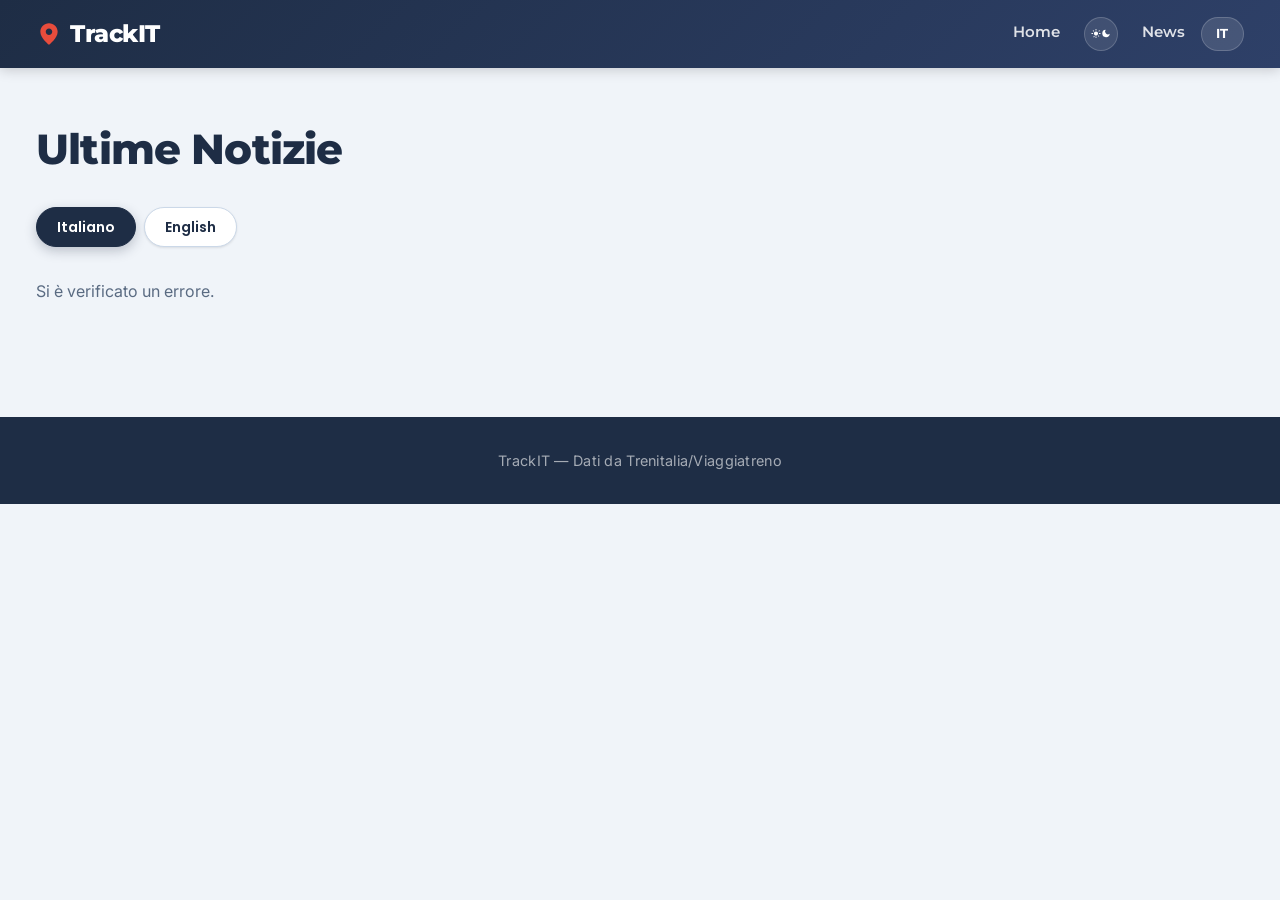
<file: frontend/news.html>
<!DOCTYPE html>
<html lang="it">

<head>
  <meta charset="UTF-8">
  <meta name="viewport" content="width=device-width, initial-scale=1.0">
  <title>TrackIT — News</title>

  <link href="https://fonts.googleapis.com/css2?family=Montserrat:wght@600;700;800&family=Inter:wght@400;500;600&family=Poppins:wght@400;600&display=swap" rel="stylesheet">

  <link rel="stylesheet" href="css/reset.css">
  <link rel="stylesheet" href="css/variables.css">
  <link rel="stylesheet" href="css/global.css">
  <link rel="stylesheet" href="css/components.css">

  <link rel="stylesheet" href="css/news.css">

  <script src="js/theme.js"></script>
</head>

<body>

  <header class="site-header">
    <div class="container">
      <a href="index.html" class="logo">
        <svg xmlns="http://www.w3.org/2000/svg" viewBox="0 0 24 24">
          <path d="M12 2c-4.418 0-8 3.582-8 8 0 6 8 12 8 12s8-6 8-12c0-4.418-3.582-8-8-8zm0 11c-1.657 0-3-1.343-3-3s1.343-3 3-3 3 1.343 3 3-1.343 3-3 3z"></path>
        </svg>
        <span>TrackIT</span>
      </a>

      <nav class="main-nav">
        <a href="index.html" data-i18n="nav.home">Home</a>

        <button id="theme-toggle" class="btn-theme-toggle" aria-label="Passa a modalità scura">
          <svg class="theme-icon-sun" xmlns="http://www.w3.org/2000/svg" viewBox="0 0 24 24" fill="currentColor">
            <path d="M12 7c-2.76 0-5 2.24-5 5s2.24 5 5 5 5-2.24 5-5-2.24-5-5-5zM2 13h2c.55 0 1-.45 1-1s-.45-1-1-1H2c-.55 0-1 .45-1 1s.45 1 1 1zm18 0h2c.55 0 1-.45 1-1s-.45-1-1-1h-2c-.55 0-1 .45-1 1s.45 1 1 1zM11 2v2c0 .55.45 1 1 1s1-.45 1-1V2c0-.55-.45-1-1-1s-1 .45-1 1zm0 18v2c0 .55.45 1 1 1s1-.45 1-1v-2c0-.55-.45-1-1-1s-1 .45-1 1zM5.99 4.58c-.39-.39-1.03-.39-1.41 0-.39.39-.39 1.03 0 1.41l1.06 1.06c.39.39 1.03.39 1.41 0s.39-1.03 0-1.41L5.99 4.58zm12.37 12.37c-.39-.39-1.03-.39-1.41 0-.39.39-.39 1.03 0 1.41l1.06 1.06c.39.39 1.03.39 1.41 0 .39-.39.39-1.03 0-1.41l-1.06-1.06zm1.06-12.37l-1.06 1.06c-.39.39-.39 1.03 0 1.41s1.03.39 1.41 0l1.06-1.06c.39-.39.39-1.03 0-1.41s-1.03-.39-1.41 0zM7.05 18.36l-1.06 1.06c-.39.39-.39 1.03 0 1.41s1.03.39 1.41 0l1.06-1.06c.39-.39.39-1.03 0-1.41s-1.03-.39-1.41 0z" />
          </svg>
          <svg class="theme-icon-moon" xmlns="http://www.w3.org/2000/svg" viewBox="0 0 24 24" fill="currentColor">
            <path d="M21 12.79A9 9 0 1 1 11.21 3 7 7 0 0 0 21 12.79z" />
          </svg>
        </button>

        <a href="news.html" data-i18n="nav.news">News</a>
        <button id="lang-toggle" class="btn-lang">IT</button>
      </nav>

      <button class="hamburger" aria-label="Menu">
        <svg xmlns="http://www.w3.org/2000/svg" viewBox="0 0 24 24" fill="currentColor">
          <path d="M3 18h18v-2H3v2zm0-5h18v-2H3v2zm0-7v2h18V6H3z"></path>
        </svg>
      </button>
    </div>
  </header>

  <main>
    <div class="container">
      <section class="news-section">
        <h1 data-i18n="news.title">Ultime Notizie</h1>

        <div class="news-filter">
          <button class="btn" data-lang-filter="it">Italiano</button>
          <button class="btn" data-lang-filter="en">English</button>
        </div>

        <p id="last-update-time" class="update-info"></p>

        <div id="news-grid" class="news-grid">
          </div>

        <p id="no-news-message" class="news-placeholder" style="display: none;" data-i18n="news.no_news">
          Nessuna notizia disponibile al momento.
        </p>
      </section>
    </div>
  </main>

  <footer class="site-footer">
    <div class="container">
      <p data-i18n="footer.credit">TrackIT — Dati da Trenitalia / Viaggiatreno</p>
    </div>
  </footer>

  <script type="module" src="js/news.js"></script>

</body>
</html>
</file>
<file: frontend/css/variables.css>
/* =============================================
   TrackIT — Design Tokens
   ============================================= */
:root {
  /* === Colori — Light Mode (default) === */
  --color-primary:        #1E2D45;
  --color-primary-light:  #2E4068;
  --color-accent:         #E74C3C;
  --color-accent-dark:    #C0392B;
  --color-bg:             #F0F4F9;
  --color-bg-secondary:   #E2EAF4;
  --color-text:           #5A6B82;
  --color-text-dark:      #1E2D45;
  --color-warning:        #F59E0B;
  --color-success:        #10B981;
  --color-white:          #FFFFFF;

  /* Superfici semantiche (flip in dark mode) */
  --color-surface:        #FFFFFF;
  --color-surface-raised: #F7FAFD;
  --color-border:         #CBD8E8;
  --color-border-subtle:  #E4EBF5;

  /* === Tipografia === */
  --font-heading: 'Montserrat', sans-serif;
  --font-body:    'Inter', sans-serif;
  --font-cta:     'Poppins', sans-serif;

  /* === Spaziature (sistema 8px) === */
  --space-1: 8px;
  --space-2: 16px;
  --space-3: 24px;
  --space-4: 32px;
  --space-6: 48px;
  --space-8: 64px;

  /* === Border Radius — moderno === */
  --radius-sm:   6px;
  --radius-md:   10px;
  --radius-lg:   16px;
  --radius-xl:   24px;
  --radius-full: 9999px;

  /* === Ombre === */
  --shadow-sm:       0 1px 3px rgba(0,0,0,0.06), 0 1px 2px rgba(0,0,0,0.04);
  --shadow-card:     0 4px 20px rgba(0,0,0,0.07), 0 1px 5px rgba(0,0,0,0.04);
  --shadow-elevated: 0 12px 36px rgba(0,0,0,0.11), 0 4px 12px rgba(0,0,0,0.06);

  /* === Transizioni === */
  --transition-fast:   180ms ease-out;
  --transition-normal: 290ms ease-out;
  --transition-slow:   400ms ease-out;

  /* === Layout === */
  --max-width:     1240px;
  --header-height: 68px;
}

/* =============================================
   Dark Mode Overrides
   ============================================= */
[data-theme="dark"] {
  --color-bg:             #0D1117;
  --color-bg-secondary:   #161B22;
  --color-text:           #8B949E;
  --color-text-dark:      #E6EDF3;
  --color-surface:        #161B22;
  --color-surface-raised: #21262D;
  --color-border:         #30363D;
  --color-border-subtle:  #21262D;
  --shadow-sm:       0 1px 3px rgba(0,0,0,0.4);
  --shadow-card:     0 4px 20px rgba(0,0,0,0.35);
  --shadow-elevated: 0 12px 36px rgba(0,0,0,0.5);
}
</file>
<file: frontend/css/global.css>
/* =============================================
   TrackIT — Global Styles
   ============================================= */

body {
  font-family: var(--font-body);
  background: var(--color-bg);
  color: var(--color-text);
  line-height: 1.6;
  transition: background var(--transition-normal), color var(--transition-normal);
}

.container {
  max-width: var(--max-width);
  margin: 0 auto;
  padding: 0 var(--space-2);
}

/* ── Header ─────────────────────────────────── */
.site-header {
  background: linear-gradient(135deg, #1E2D45 0%, #2E4068 100%);
  position: sticky;
  top: 0;
  z-index: 1100; /* sopra Leaflet (max ~800) e autocomplete */
  height: var(--header-height);
  display: flex;
  align-items: center;
  justify-content: space-between;
  padding: 0 var(--space-2);
  box-shadow: 0 2px 12px rgba(0,0,0,0.18);
}

[data-theme="dark"] .site-header {
  background: linear-gradient(135deg, #0D1117 0%, #161B22 100%);
  box-shadow: 0 2px 12px rgba(0,0,0,0.5), 0 1px 0 #30363D;
}

.site-header .container {
  display: flex;
  align-items: center;
  justify-content: space-between;
  width: 100%;
}

/* ── Logo ─────────────────────────────────── */
.logo {
  display: flex;
  align-items: center;
  color: var(--color-white);
  text-decoration: none;
  font-family: var(--font-heading);
  font-size: 1.5rem;
  font-weight: 800;
  letter-spacing: -0.02em;
  gap: var(--space-1);
  transition: opacity var(--transition-fast);
}

.logo:hover { opacity: 0.85; }

.logo svg {
  height: 26px;
  width: 26px;
  fill: var(--color-accent);
}

/* ── Navigation ──────────────────────────── */
.main-nav {
  display: flex;
  align-items: center;
  gap: var(--space-1);
}

.main-nav a {
  color: rgba(255,255,255,0.85);
  text-decoration: none;
  font-family: var(--font-heading);
  font-weight: 600;
  font-size: 0.95rem;
  margin-left: var(--space-2);
  position: relative;
  padding-bottom: 4px;
  transition: color var(--transition-fast);
}

.main-nav a::after {
  content: '';
  position: absolute;
  left: 0;
  bottom: 0;
  width: 0;
  height: 2px;
  background: var(--color-accent);
  transition: width var(--transition-fast);
}

.main-nav a:hover {
  color: #FFFFFF;
}

.main-nav a:hover::after {
  width: 100%;
}

/* ── Theme Toggle Button ─────────────────── */
.btn-theme-toggle {
  background: rgba(255,255,255,0.1);
  border: 1px solid rgba(255,255,255,0.18);
  color: var(--color-white);
  width: 34px;
  height: 34px;
  border-radius: var(--radius-full);
  cursor: pointer;
  display: flex;
  align-items: center;
  justify-content: center;
  margin-left: var(--space-2);
  transition: background var(--transition-fast), transform var(--transition-fast);
  flex-shrink: 0;
}

.btn-theme-toggle:hover {
  background: rgba(255,255,255,0.2);
  transform: rotate(15deg) scale(1.05);
}

.btn-theme-toggle svg {
  display: block;
  width: 17px;
  height: 17px;
  pointer-events: none;
}

/* Sun: visible in dark mode (click → light) */
.theme-icon-sun  { display: none; }
.theme-icon-moon { display: block; }

[data-theme="dark"] .theme-icon-sun  { display: block; }
[data-theme="dark"] .theme-icon-moon { display: none; }

/* ── Language Toggle ─────────────────────── */
.btn-lang {
  background: rgba(255,255,255,0.12);
  color: var(--color-white);
  padding: 6px 14px;
  border-radius: var(--radius-full);
  border: 1px solid rgba(255,255,255,0.18);
  font-family: var(--font-heading);
  font-size: 0.8rem;
  font-weight: 700;
  letter-spacing: 0.04em;
  margin-left: var(--space-1);
  cursor: pointer;
  transition: background var(--transition-fast);
}

.btn-lang:hover {
  background: var(--color-accent);
  border-color: var(--color-accent);
}

/* ── Footer ─────────────────────────────── */
.site-footer {
  background: #1E2D45;
  color: rgba(255,255,255,0.6);
  padding: var(--space-4) 0;
  text-align: center;
  margin-top: var(--space-8);
  font-size: 0.9rem;
  letter-spacing: 0.02em;
}

[data-theme="dark"] .site-footer {
  background: #0D1117;
  border-top: 1px solid #30363D;
}

/* ── Hamburger ──────────────────────────── */
.hamburger {
  display: none;
  background: rgba(255,255,255,0.12);
  border: 1px solid rgba(255,255,255,0.22);
  color: var(--color-white);
  cursor: pointer;
  width: 44px;
  height: 44px;
  padding: 0;
  border-radius: var(--radius-md);
  transition: background var(--transition-fast);
  align-items: center;
  justify-content: center;
  flex-shrink: 0;
}

.hamburger:hover {
  background: rgba(255,255,255,0.22);
}

.hamburger svg {
  width: 22px;
  height: 22px;
  display: block;
  pointer-events: none;
}

/* ── Scroll Reveal ──────────────────────── */
[data-reveal] {
  opacity: 0;
  transform: translateY(24px);
  transition: opacity var(--transition-slow), transform var(--transition-slow);
}

[data-reveal].visible {
  opacity: 1;
  transform: translateY(0);
}

/* ── Responsive ─────────────────────────── */
@media (max-width: 768px) {
  .main-nav {
    display: none;
  }

  .hamburger {
    display: flex;
    align-items: center;
    justify-content: center;
  }

  /* Mobile nav slide-down */
  .main-nav.mobile-open {
    display: flex;
    flex-direction: column;
    align-items: flex-start;
    position: absolute;
    top: var(--header-height);
    left: 0;
    width: 100%;
    background: #1E2D45;
    padding: var(--space-2);
    box-shadow: var(--shadow-elevated);
    animation: slideDown 0.3s ease-out forwards;
    z-index: 1090;
  }

  [data-theme="dark"] .main-nav.mobile-open {
    background: #161B22;
    border-top: 1px solid #30363D;
  }

  .main-nav.mobile-open a {
    margin: 4px 0;
    padding: 10px var(--space-2);
    border-bottom: 1px solid rgba(255,255,255,0.08);
    width: 100%;
  }

  .main-nav.mobile-open .btn-theme-toggle,
  .main-nav.mobile-open .btn-lang {
    margin: var(--space-1) 0;
  }

  /* Riga orizzontale per i controlli (tema + lingua) */
  .main-nav.mobile-open .nav-controls {
    display: flex;
    gap: var(--space-1);
    padding: 8px var(--space-2);
    border-bottom: 1px solid rgba(255,255,255,0.08);
    width: 100%;
  }

  .main-nav.mobile-open .btn-theme-toggle {
    margin: 0;
  }

  @keyframes slideDown {
    from { transform: translateY(-8px); opacity: 0; }
    to   { transform: translateY(0);    opacity: 1; }
  }
}
</file>
<file: frontend/css/components.css>
/* =============================================
   TrackIT — Components
   ============================================= */

/* ── Buttons ─────────────────────────────── */
.btn {
  display: inline-flex;
  align-items: center;
  justify-content: center;
  gap: 6px;
  padding: 10px var(--space-3);
  border-radius: var(--radius-md);
  font-family: var(--font-cta);
  font-weight: 600;
  font-size: 0.95rem;
  cursor: pointer;
  border: none;
  text-decoration: none;
  transition: background var(--transition-fast), transform var(--transition-fast),
              box-shadow var(--transition-fast), color var(--transition-fast);
  white-space: nowrap;
}

.btn-primary {
  background: var(--color-accent);
  color: #FFFFFF;
}

.btn-primary:hover {
  background: var(--color-accent-dark);
  transform: translateY(-2px);
  box-shadow: 0 6px 20px rgba(231,76,60,0.35);
}

.btn-secondary {
  background: transparent;
  border: 2px solid var(--color-border);
  color: var(--color-text-dark);
}

.btn-secondary:hover {
  border-color: var(--color-primary);
  background: var(--color-bg-secondary);
  transform: translateY(-1px);
}

[data-theme="dark"] .btn-secondary {
  border-color: var(--color-border);
  color: var(--color-text-dark);
}

[data-theme="dark"] .btn-secondary:hover {
  border-color: #4B72B0;
  background: var(--color-surface-raised);
}

/* ── Cards ───────────────────────────────── */
.card {
  background: var(--color-surface);
  border-radius: var(--radius-lg);
  box-shadow: var(--shadow-card);
  padding: var(--space-3);
  border: 1px solid var(--color-border-subtle);
  transition: box-shadow var(--transition-normal), transform var(--transition-normal),
              border-color var(--transition-normal);
}

.card:hover {
  box-shadow: var(--shadow-elevated);
  transform: translateY(-3px);
  border-color: var(--color-border);
}

/* ── Badges ──────────────────────────────── */
.badge {
  display: inline-flex;
  align-items: center;
  padding: 3px 10px;
  border-radius: var(--radius-full);
  font-size: 0.72rem;
  font-weight: 700;
  letter-spacing: 0.03em;
  color: #FFFFFF;
  text-transform: uppercase;
}

.badge.on-time    { background: var(--color-success); }
.badge.delay-low  { background: var(--color-warning); color: #1a1a1a; }
.badge.delay-medium { background: #E67E22; }
.badge.delay-high { background: var(--color-accent); }

/* ── Table ───────────────────────────────── */
.table-orari {
  width: 100%;
  border-collapse: collapse;
  font-family: var(--font-body);
  font-size: 0.93rem;
  margin-top: var(--space-3);
}

.table-orari thead tr {
  background: var(--color-primary);
  color: #FFFFFF;
  text-align: left;
}

[data-theme="dark"] .table-orari thead tr {
  background: #21262D;
  border-bottom: 2px solid var(--color-border);
}

.table-orari th {
  padding: 12px var(--space-2);
  font-family: var(--font-heading);
  font-size: 0.8rem;
  font-weight: 700;
  letter-spacing: 0.06em;
  text-transform: uppercase;
}

.table-orari td {
  padding: 13px var(--space-2);
  border-bottom: 1px solid var(--color-border-subtle);
  color: var(--color-text-dark);
}

[data-theme="dark"] .table-orari td {
  color: var(--color-text-dark);
}

.table-orari tbody tr:nth-child(even) {
  background: var(--color-surface-raised);
}

.table-orari tbody tr {
  transition: background var(--transition-fast);
  cursor: pointer;
}

.table-orari tbody tr:hover {
  background: var(--color-bg-secondary);
}

[data-theme="dark"] .table-orari tbody tr:hover {
  background: #21262D;
}

.table-orari td.orario {
  font-variant-numeric: tabular-nums;
  font-weight: 600;
}

/* ── Loader / Spinner ────────────────────── */
.loader {
  width: 40px;
  height: 40px;
  border: 3px solid var(--color-border);
  border-top-color: var(--color-accent);
  border-radius: 50%;
  animation: spin 0.75s linear infinite;
  margin: var(--space-4) auto;
}

@keyframes spin {
  to { transform: rotate(360deg); }
}

.loader-binary {
  width: 60px;
  height: 5px;
  background: var(--color-border);
  position: relative;
  overflow: hidden;
  border-radius: var(--radius-full);
  margin: var(--space-4) auto;
}

.loader-binary::before {
  content: '';
  position: absolute;
  top: 0;
  left: -100%;
  width: 60%;
  height: 100%;
  background: linear-gradient(90deg, transparent, var(--color-accent), transparent);
  animation: slideRight 1.4s ease-in-out infinite;
}

@keyframes slideRight {
  0%   { left: -60%; }
  100% { left: 110%; }
}

/* ── Modal Popup ─────────────────────────── */
.popup-overlay {
  position: fixed;
  inset: 0;
  background: rgba(0,0,0,0.5);
  display: flex;
  align-items: center;
  justify-content: center;
  z-index: 3000;
  animation: popupFadeIn var(--transition-fast) ease-out;
  backdrop-filter: blur(4px);
}

@keyframes popupFadeIn {
  from { opacity: 0; }
  to   { opacity: 1; }
}

.popup-box {
  background: var(--color-surface);
  border-radius: var(--radius-xl);
  box-shadow: var(--shadow-elevated);
  padding: var(--space-4) var(--space-4);
  max-width: 400px;
  width: 90%;
  display: flex;
  flex-direction: column;
  align-items: center;
  gap: var(--space-2);
  text-align: center;
  animation: popupSlideUp var(--transition-normal) ease-out;
  border: 1px solid var(--color-border-subtle);
}

@keyframes popupSlideUp {
  from { transform: translateY(20px); opacity: 0; }
  to   { transform: translateY(0);    opacity: 1; }
}

.popup-icon {
  font-size: 2.2rem;
  line-height: 1;
}

.popup-error   .popup-icon { color: var(--color-accent); }
.popup-warning .popup-icon { color: var(--color-warning); }
.popup-info    .popup-icon { color: #4B72B0; }

.popup-error   { border-top: 4px solid var(--color-accent); }
.popup-warning { border-top: 4px solid var(--color-warning); }
.popup-info    { border-top: 4px solid #4B72B0; }

.popup-message {
  color: var(--color-text-dark);
  font-size: 0.97rem;
  line-height: 1.6;
  margin: 0;
}

/* ── Toast ───────────────────────────────── */
.toast {
  position: fixed;
  bottom: var(--space-3);
  right: var(--space-3);
  background: var(--color-primary);
  color: #FFFFFF;
  padding: 12px var(--space-3);
  border-radius: var(--radius-md);
  box-shadow: var(--shadow-elevated);
  transform: translateX(calc(100% + var(--space-3)));
  transition: transform var(--transition-normal);
  z-index: 2000;
  font-size: 0.9rem;
  max-width: 320px;
}

[data-theme="dark"] .toast {
  background: var(--color-surface-raised);
  border: 1px solid var(--color-border);
  color: var(--color-text-dark);
}

.toast.show {
  transform: translateX(0);
}

/* ── Autocomplete Dropdown ───────────────── */
/*
  z-index 900: sopra tutto il contenuto della pagina,
  ma sotto l'header sticky (z-index 1100).
  Il form ha position:relative, quindi il dropdown
  resta ancorato al form.
*/
/* Lista vuota = invisibile (evita la barra bianca sul caricamento) */
.autocomplete-list:empty {
  display: none;
}

.autocomplete-list {
  position: absolute;
  top: calc(100% + 4px);
  left: 0;
  right: 0;
  background: var(--color-surface);
  border-radius: var(--radius-md);
  box-shadow: var(--shadow-elevated);
  border: 1px solid var(--color-border);
  max-height: 222px; /* ~5 stazioni (ogni item ~42px + 12px padding lista) */
  overflow-y: auto;
  z-index: 900;
  list-style: none;
  padding: 6px 0;
  margin: 0;
  scrollbar-width: thin;
  scrollbar-color: var(--color-border) transparent;
}

.autocomplete-list::-webkit-scrollbar       { width: 6px; }
.autocomplete-list::-webkit-scrollbar-track { background: transparent; }
.autocomplete-list::-webkit-scrollbar-thumb {
  background: var(--color-border);
  border-radius: var(--radius-full);
}

.autocomplete-list li {
  padding: 11px var(--space-2);
  cursor: pointer;
  font-size: 0.95rem;
  color: var(--color-text-dark);
  transition: background var(--transition-fast), color var(--transition-fast);
  border-bottom: 1px solid var(--color-border-subtle);
  display: flex;
  align-items: center;
  gap: 8px;
}

.autocomplete-list li:last-child {
  border-bottom: none;
}

.autocomplete-list li::before {
  content: '';
  display: inline-block;
  width: 7px;
  height: 7px;
  border-radius: 50%;
  background: var(--color-border);
  flex-shrink: 0;
  transition: background var(--transition-fast);
}

.autocomplete-list li:hover,
.autocomplete-list li.active {
  background: var(--color-bg-secondary);
  color: var(--color-text-dark);
}

.autocomplete-list li:hover::before,
.autocomplete-list li.active::before {
  background: var(--color-accent);
}

[data-theme="dark"] .autocomplete-list li:hover,
[data-theme="dark"] .autocomplete-list li.active {
  background: var(--color-surface-raised);
}

.autocomplete-list li.no-results {
  color: var(--color-text);
  cursor: default;
  font-style: italic;
  justify-content: center;
}

.autocomplete-list li.no-results::before {
  display: none;
}
</file>
<file: frontend/css/news.css>
/* =============================================
   TrackIT — News Page
   ============================================= */

/* ── Section Header ──────────────────────── */
.news-section {
  padding: var(--space-6) 0;
}

.news-section h1 {
  font-family: var(--font-heading);
  font-size: clamp(1.8rem, 4vw, 2.6rem);
  font-weight: 800;
  color: var(--color-text-dark);
  margin-bottom: var(--space-3);
  letter-spacing: -0.02em;
}

/* ── Update Info ─────────────────────────── */
.news-section .update-info {
  font-size: 0.83rem;
  color: var(--color-text);
  margin-bottom: var(--space-2);
}

/* ── Language Filters ────────────────────── */
.news-filter {
  display: flex;
  justify-content: flex-start;
  gap: var(--space-1);
  margin-bottom: var(--space-4);
  flex-wrap: wrap;
}

.news-filter button {
  padding: 8px 20px;
  border-radius: var(--radius-full);
  border: 1.5px solid var(--color-border);
  background: var(--color-surface);
  color: var(--color-text-dark);
  font-family: var(--font-cta);
  font-weight: 600;
  font-size: 0.88rem;
  cursor: pointer;
  transition: all var(--transition-fast);
  box-shadow: var(--shadow-sm);
}

.news-filter button:hover {
  border-color: var(--color-primary);
  background: var(--color-bg-secondary);
}

.news-filter button.active {
  background: var(--color-primary);
  border-color: var(--color-primary);
  color: #FFFFFF;
  box-shadow: 0 4px 12px rgba(30,45,69,0.25);
}

[data-theme="dark"] .news-filter button.active {
  background: #4B72B0;
  border-color: #4B72B0;
  box-shadow: 0 4px 12px rgba(75,114,176,0.3);
}

/* ── News Grid ───────────────────────────── */
.news-grid {
  display: grid;
  grid-template-columns: repeat(auto-fill, minmax(320px, 1fr));
  gap: var(--space-3);
  margin-top: var(--space-3);
}

/* ── News Cards ──────────────────────────── */
.news-card {
  background: var(--color-surface);
  border-radius: var(--radius-lg);
  box-shadow: var(--shadow-card);
  padding: var(--space-3);
  border: 1px solid var(--color-border-subtle);
  display: flex;
  flex-direction: column;
  transition: box-shadow var(--transition-normal), transform var(--transition-normal),
              border-color var(--transition-normal);
}

.news-card:hover {
  box-shadow: var(--shadow-elevated);
  transform: translateY(-3px);
  border-color: var(--color-border);
}

.news-card h2 {
  font-family: var(--font-heading);
  font-size: 1.15rem;
  font-weight: 700;
  margin-bottom: var(--space-1);
  color: var(--color-text-dark);
  line-height: 1.35;
}

.news-card .news-date {
  font-size: 0.8rem;
  color: var(--color-text);
  margin-bottom: var(--space-2);
  font-weight: 500;
  letter-spacing: 0.02em;
}

.news-card p {
  font-size: 0.93rem;
  line-height: 1.6;
  color: var(--color-text);
  margin-bottom: var(--space-3);
  flex: 1;
}

.news-card a {
  display: inline-flex;
  align-items: center;
  gap: 6px;
  color: var(--color-accent);
  text-decoration: none;
  font-weight: 600;
  font-size: 0.9rem;
  transition: gap var(--transition-fast), opacity var(--transition-fast);
  align-self: flex-start;
}

.news-card a::after {
  content: '→';
}

.news-card a:hover {
  gap: 10px;
  opacity: 0.85;
}

/* ── No News Placeholder ─────────────────── */
.news-placeholder {
  text-align: center;
  padding: var(--space-8);
  font-size: 1.1rem;
  color: var(--color-text);
  grid-column: 1 / -1;
}

/* ── Responsive ─────────────────────────── */
@media (max-width: 768px) {
  .news-grid {
    grid-template-columns: 1fr;
  }

  .news-filter {
    justify-content: flex-start;
  }
}
</file>
